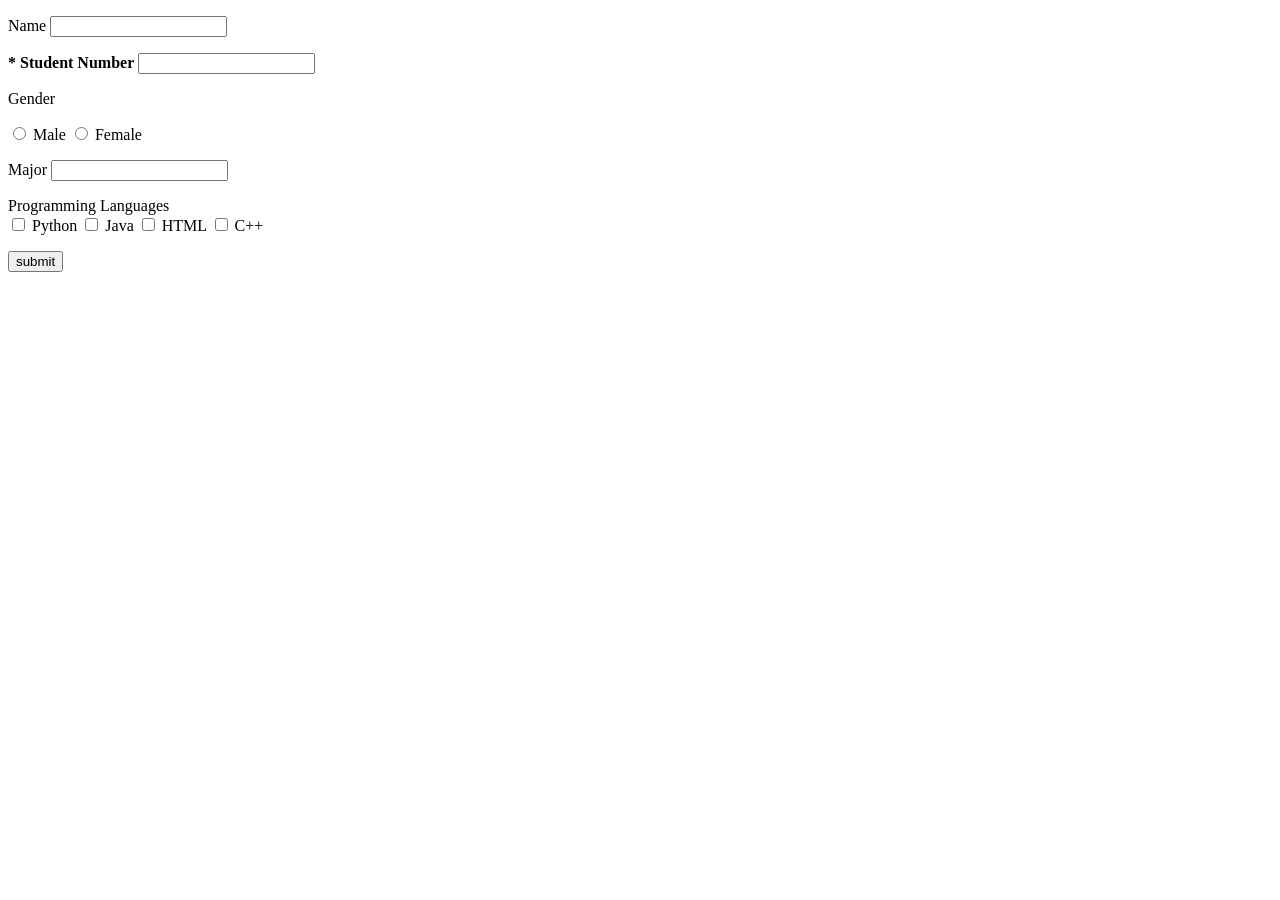
<file: subject3_1/templates/input.html>
<!DOCTYPE html>
<html lang="en">
<body>
    <form action="/result" method="POST">
        <p>Name <input type='text' name='Name'></p>
        <p><b>* Student Number</b> <input type='text' id='StudentNumber' name='StudentNumber' /></p>

        <p>Gender</p>
        <p>
            <input type='radio' name='gender' value='Male'> Male
            <input type='radio' name='gender' value='Female'> Female
        </p>

        <p>Major <input type='text' name='major'></p>

        <p>Programming Languages<br>
            <input type='checkbox' name='languages' value='Python'> Python
            <input type='checkbox' name='languages' value='Java'> Java
            <input type='checkbox' name='languages' value='HTML'> HTML
            <input type='checkbox' name='languages' value='C++'> C++
        </p>

        <button type='submit' name='submit' value='submit'>submit</button>
    </form>
</body>
</html>
</file>
